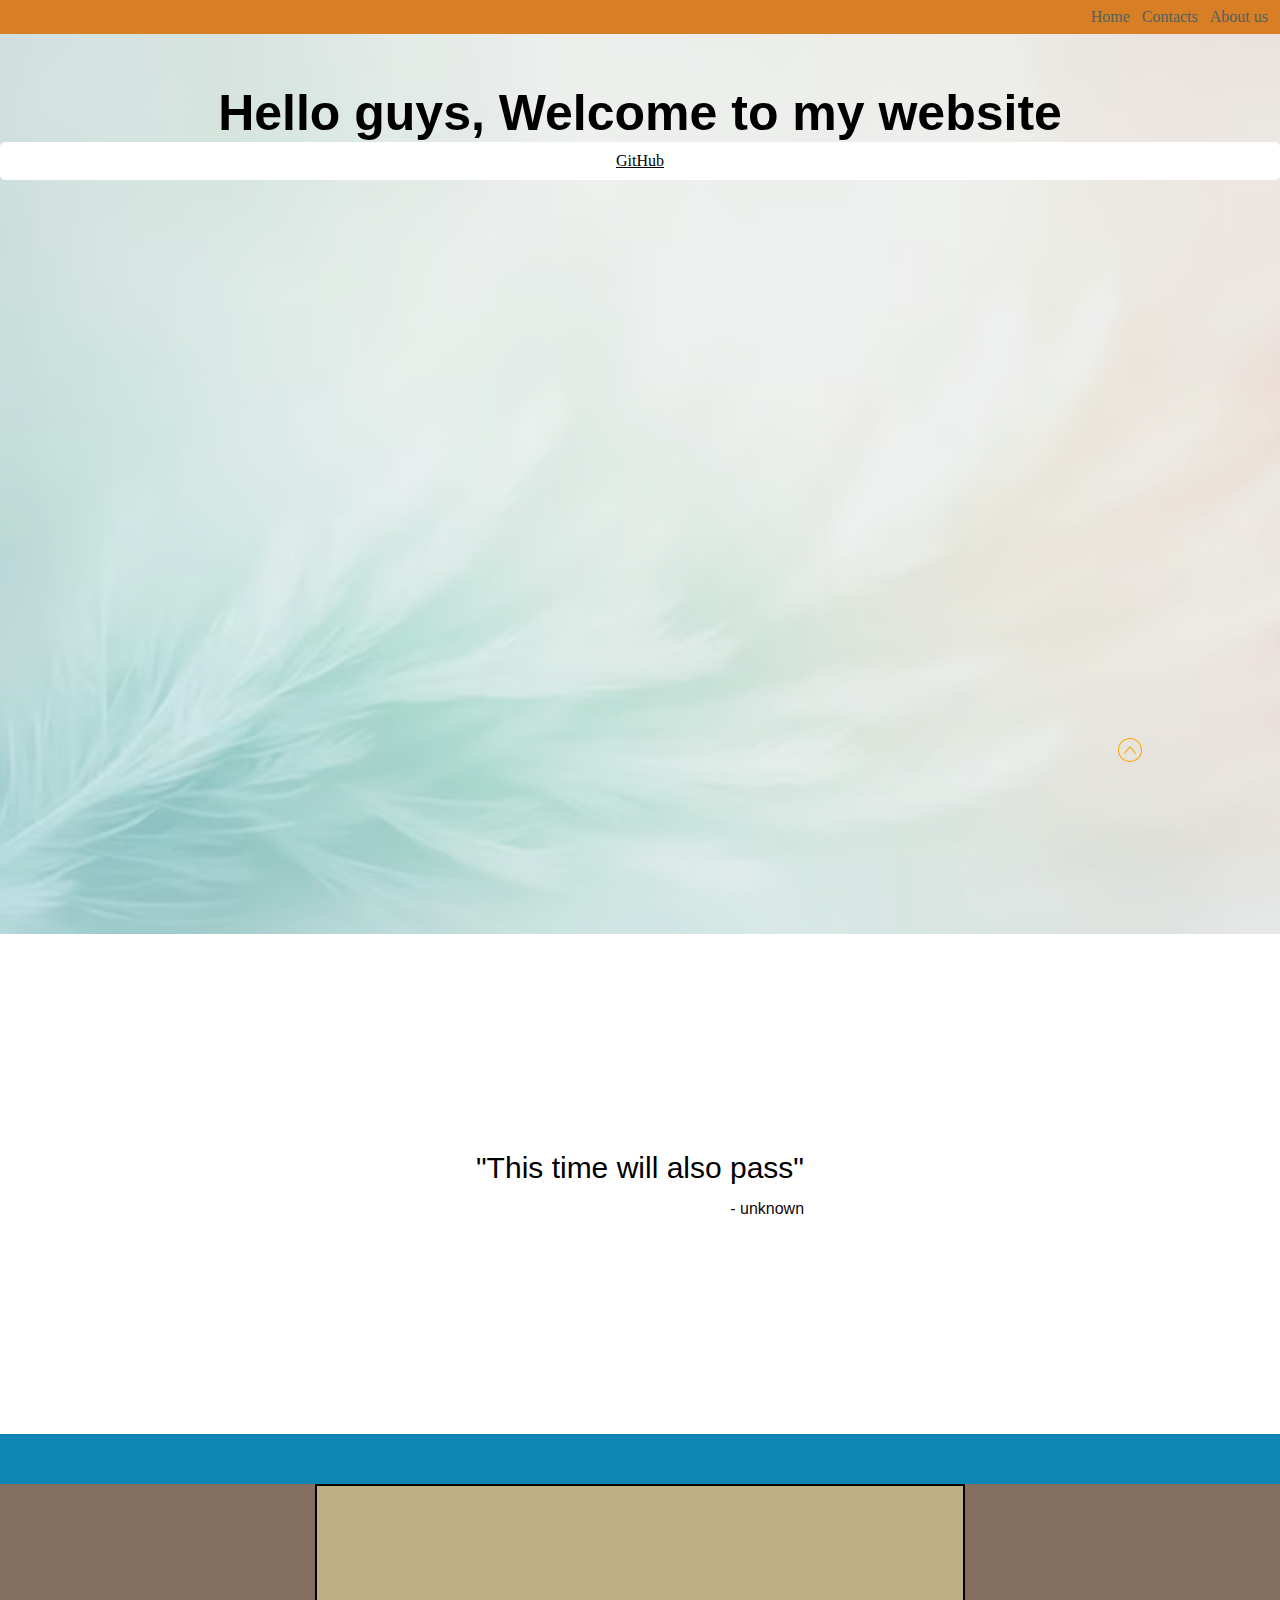
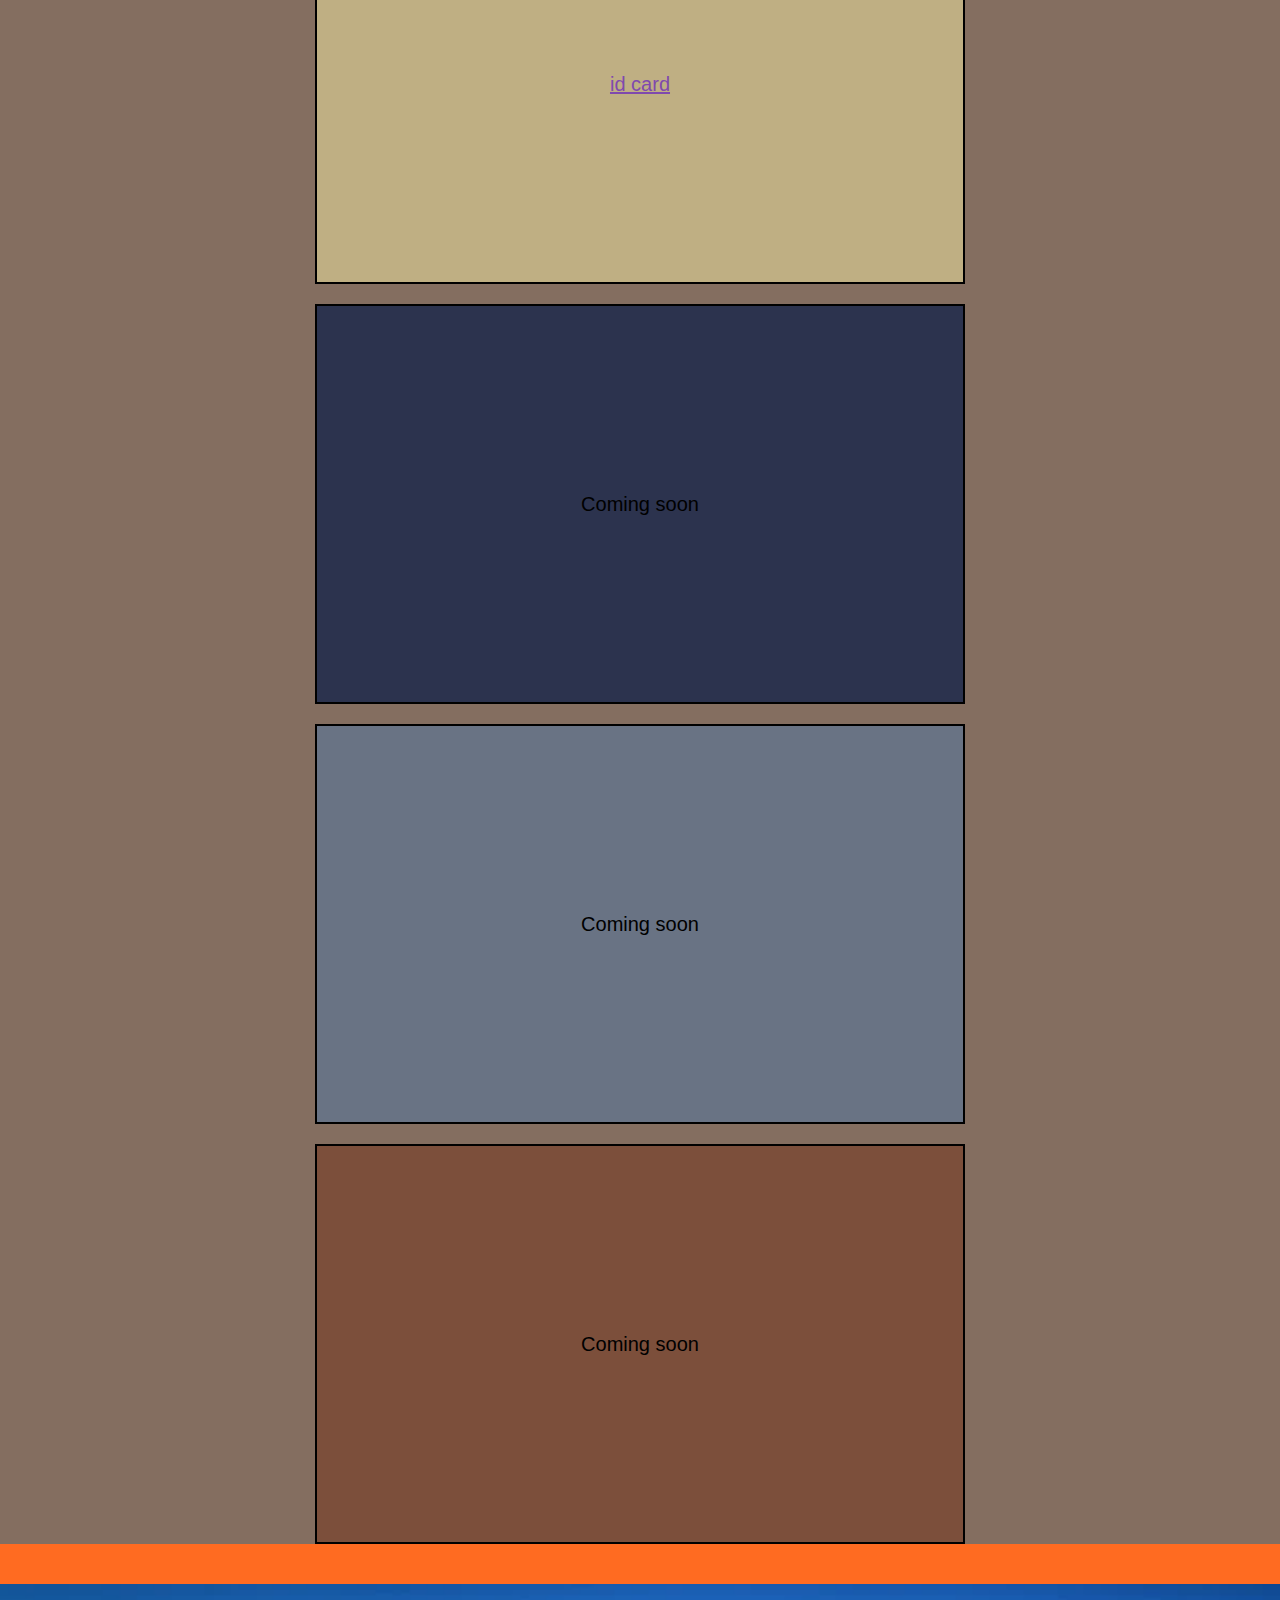
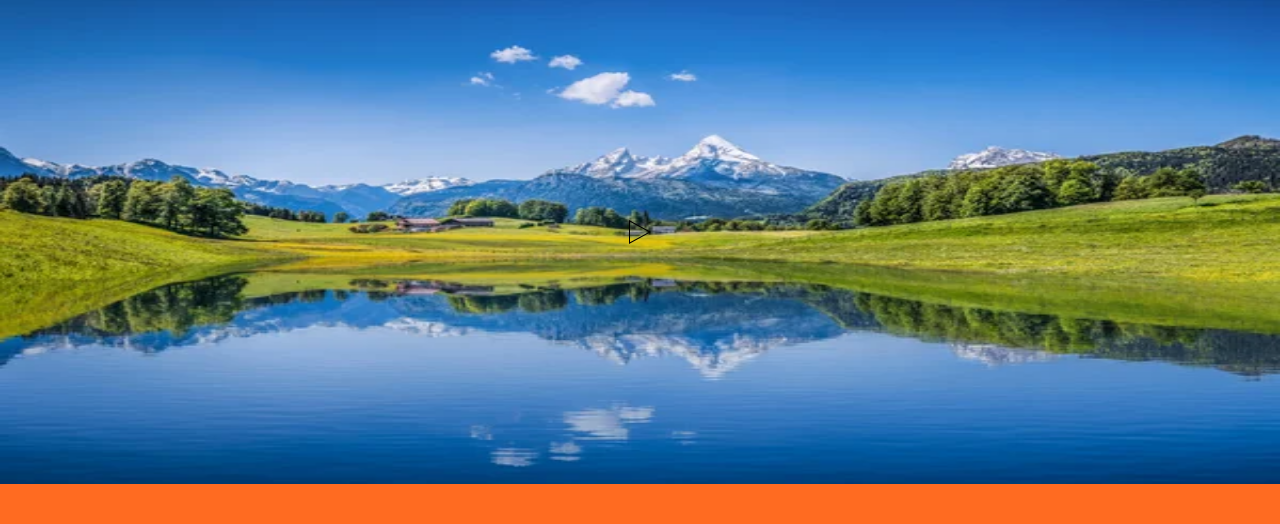
<file: index.html>
<!DOCTYPE html>
<html lang="en">
<head>
    <meta charset="UTF-8">
    <meta name="viewport" content="width=device-width, initial-scale=1.0">
    <title>Document</title>
    <link rel="stylesheet" href="./web page/style.css">
</head>
<body>
    <header>
        <nav>
            <ul class="navbar">
                <li><a href="">Home</a></li>
                <li><a href="">Contacts</a></li>
                <li><a href="">About us</a></li>
            </ul>
        </nav>
    </header>
    <main id="main">
        <div class="awid_section">
            <div class="awid_wrapper">
                <h1 class="hero-section__title">Hello guys, Welcome to my website</h1>
                <a href="#" class="hero-section__link">GitHub</a>
            </div>
        </div>
        <div class="quote">
            <blockquote>
                "This time will also pass"
                <cite>- unknown</cite>
              </blockquote>
        </div>
        <div class="boxes">
            <div class="box box1">
                <a href="./id-card/index.html">id card</a>

            </div>
            <div class="box box2">Coming soon</div>
            <div class="box box3">Coming soon</div>
            <div class="box box4">Coming soon</div>
        </div>
    </main>     
    <footer>
        <div class="position_relative">
            <div class="position_absolute">
                <svg width="24" height="24" xmlns="http://www.w3.org/2000/svg" fill-rule="evenodd" clip-rule="evenodd"><path d="M23 12l-22 12v-24l22 12zm-21 10.315l18.912-10.315-18.912-10.315v20.63z"/></svg>
            </div>
                <img src="./web page/image no 3.jpg" alt="white" height="100%" width="100%">
        </div>
        <a href="#main" class="go-to-top">
            <svg width="24" height="24" xmlns="http://www.w3.org/2000/svg" fill-rule="evenodd" clip-rule="evenodd"><path d="M12 0c6.623 0 12 5.377 12 12s-5.377 12-12 12-12-5.377-12-12 5.377-12 12-12zm0 1c6.071 0 11 4.929 11 11s-4.929 11-11 11-11-4.929-11-11 4.929-11 11-11zm5.247 15l-5.247-6.44-5.263 6.44-.737-.678 6-7.322 6 7.335-.753.665z"/></svg>
         </a>
    </footer>
</body>
</html>
</file>
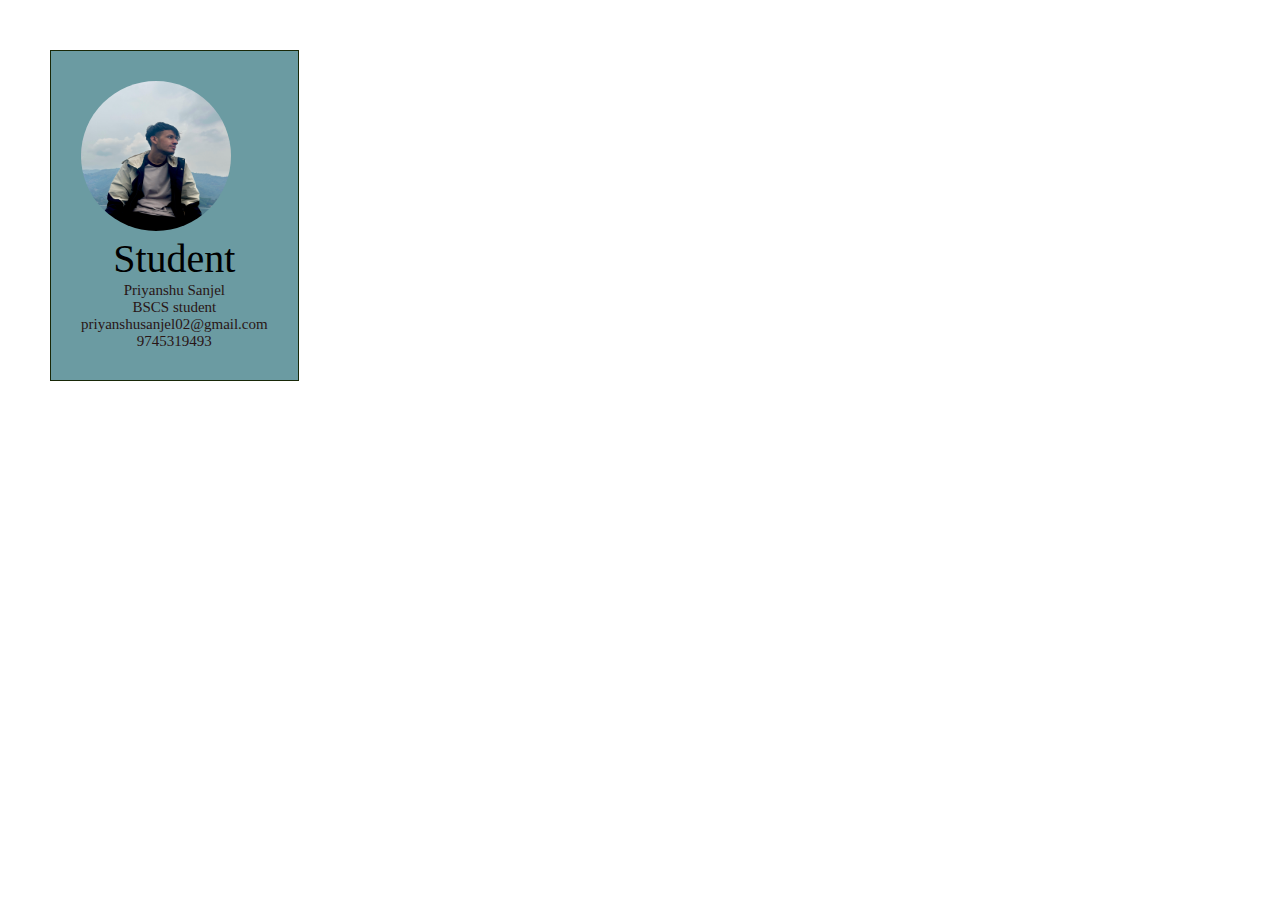
<file: id-card/index.html>
<!DOCTYPE html>
<html lang="en">
    <head>
        <meta charset="UTF-8">
        <meta name="viewport" content="width=device-width, initial-scale=1.0">
        <title>Student ID</title>
        <link rel="stylesheet" href="style.css">
</head>
<body>
    <div class="wrapper">
        <img src="./IMG_4279.jpg" alt="Photo of the student">
        <p class="name">Student</p>
        <p class="info">Priyanshu Sanjel</p>
        <p class="info">BSCS student</p>
        <p class="info"><a href="mailto:priyanshusanjel02@gmail.com" class="info">priyanshusanjel02@gmail.com</a></p>
        <p class="info"><a href="tel:+9745319493" class="info">9745319493</a></p>
    </div:wrapper>
    
</body>
</html>
</file>
<file: web page/style.css>
*{
    margin: 0;
    padding: 0;
    box-sizing: border-box;
}
body{
    background-color: rgb(14, 134, 181);
}
nav{
    background-color: rgb(216, 126, 36);
    padding: 8px 12px;
}
.navbar{
    list-style: none;
    display: flex;
    gap: 12px;
    justify-content: end;
}
ul a:hover{
    text-decoration: none;
    color: white;
}
ul a {
    text-decoration: none;
    color: #506363;
}

ul a:hover {
    text-decoration: none;
    color: #fff;
}

a {
    color: #7f49ae;
}

a:hover {
    color: #756f69;
}
.nav-link {
    text-decoration: none;
    color: #000000;
    font-family: "Teko", sans-serif; 
}

.awid_section {
    width: 100%;
    height: 100vh;
    background-image: url("./background\ image.avif");
    background-repeat: no-repeat;
    background-size: cover;
}
.awid_wrapper {
    height: 100%;
    width: 100%;
    background-color: rgba(214, 219, 222, 0.413);
}

h1 {
    font-size: 50px;
    text-align: center;     
    padding-top: 50px;
    color: #000000;
    font-family: "Teko", sans-serif;
}

.hero-section__link {
    display: flex;
    justify-content: center;
    color: black;
    background-color: white;
    padding: 10px 20px;
    border-radius: 5px;
}
 
.hero-section__link:hover {
    background-color: #a04cd1;
    color: white;
}

.quote {
    width: 100%;
    height: 500px;
    background-color: #ffffff;
    font-family: "Teko", sans-serif; 
    display: flex;
    justify-content: center;
    align-items: center;
    font-size: 30px;
}

blockquote cite {
    display: block;
    margin-top: 15px;
    text-align: right;
    font-size: 1rem;
    font-style: normal;
    color: #100808;
}
.boxes{
    display: flex;
    flex-wrap: wrap;
    justify-content: center;
    align-items: center;
    gap: 20px;
    margin-top: 50px;
    background-color: rgb(132, 110, 96);
    opacity: 1;
}
.boxes .box {
    width: 650px;
    height: 400px;
    background-color: rgb(228, 238, 174);
    border: 2px solid black;
    display: flex;
    flex-wrap: wrap;
    justify-content: space-around;
    align-items: center;
    font-family: "Teko", sans-serif;
    font-size: 20px;
    color: black;
}

.boxes .box:nth-child(1) {
    background-color: #bfaf83;
}

.boxes .box:nth-child(2) {
    background-color: #2c334e;
}

.boxes .box:nth-child(3) {
    background-color: #697384;
}

.boxes .box:nth-child(4) {
    background-color: #7c4f3b;
}

footer{
    background-color: black;
    padding-block: 40px;
    color: white;
}
.go-to-top{
    width:100px;
    height:100px;
    display: flex;
    align-items: center;
    justify-content: center;
    position: fixed;
    right: 100px;
    bottom: 100px;
}
.go-to-top svg{
    fill: orange;
}
@media (max-width: 768px){ 
    fotter{ 
        background-color: brown;
    }
    .boxes .box {
        width: 100%;
        height: 200px;
    }
}
@media (min-width: 1200px){
    footer{
        background-color: rgb(255, 107, 33);
    }
}
html,
body{
    scroll-behavior: smooth;
}
.position_absolute{
  position: absolute;
  /* height: 200px;
  width: 200px; */
  top: 50%;
  left: 50%;
  transform: translate(-50%, -50%);
    /* background-color: blue; */
}
.position_relative{
    position: relative;
    height:500px;
    width: 100%;
    background-color: rgb(255, 153, 0);
}
svg{
    color: white;
}
</file>
<file: id-card/style.css>
*{
    margin :0;
    padding:0;
    box-sizing:border-box;

}
.wrapper{
    border: 1px solid rgb(24, 40, 8);
    padding:30px;
    display:inline-block;
    margin:50px;
    background-color:rgb(107, 155, 162);
    align-items:center;
}
.wrapper img{
    width:150px;
    height:150px;
    border-radius: 50%;
}
.name{
    font-size:40px;
    color:black;
    text-align: center;

}
.info{
    font-size:15px;
    color:rgb(41, 21, 21);
    text-align: center;
    text-decoration: none;
}
</file>
